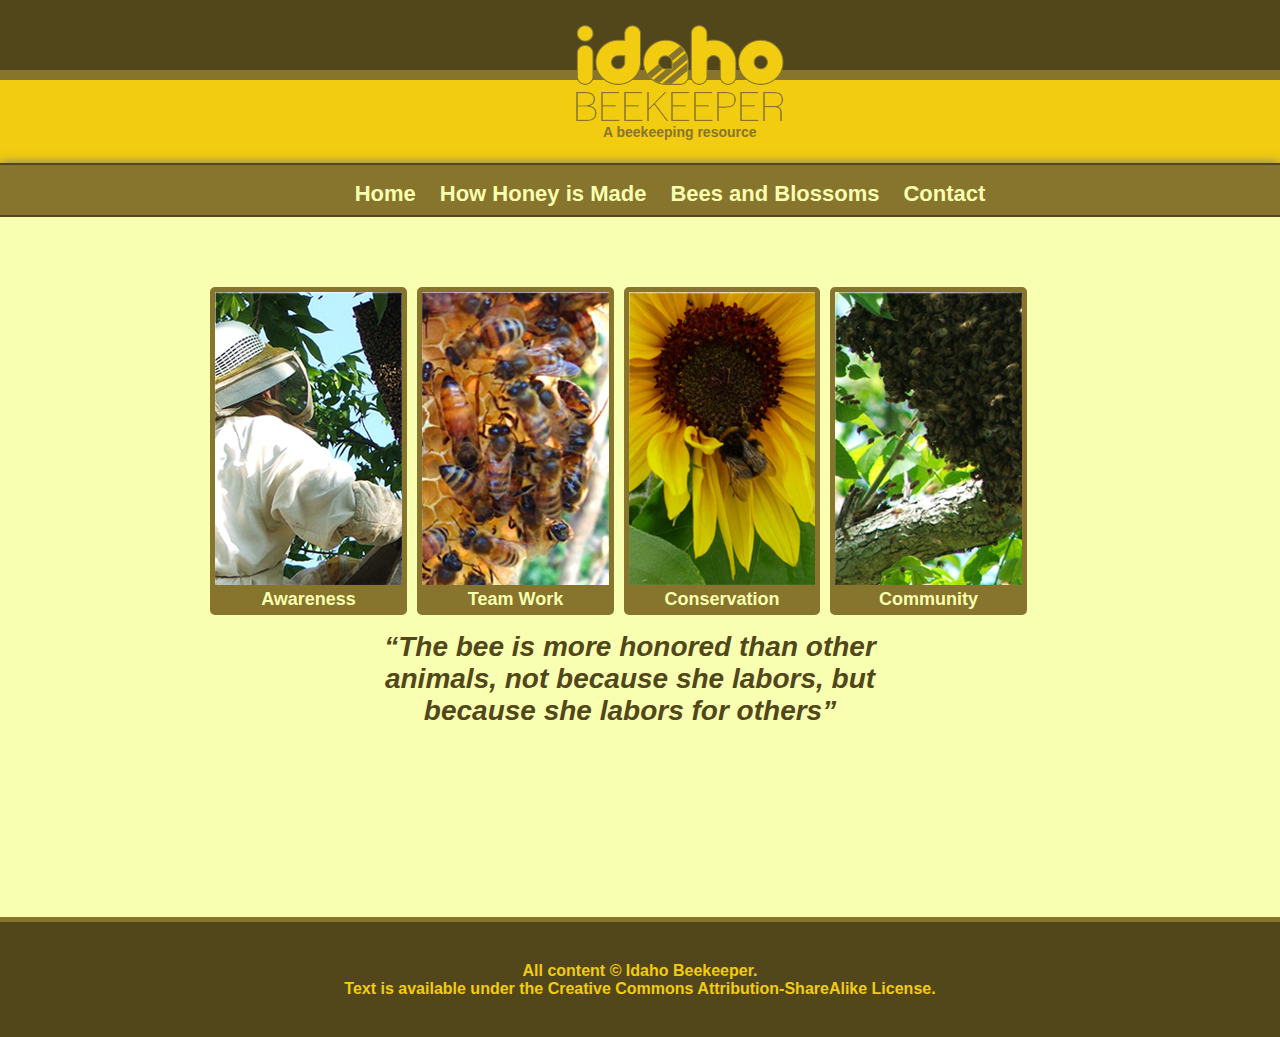
<file: comm310/practice/index.html>
<!DOCTYPE html>
  <html lang="en-us">
    <head>
      <title>Idaho Beekeeper | Home Page</title>

      <meta charset="utf-8"/>

      <link href="beestyleIndex.css" type="text/css" rel="stylesheet" media="screen"/>
    </head>

    <body>
      <header>
        <div class="headerTopBox">

        </div>

        <div class="headerLowerBox">

        </div>

        <div class="logoBox">
          <img src="images/logo.png" alt="Idaho Beekeeper Logo"/>
          <h1>A beekeeping resource</h1>
        </div>

        <nav>
          <ul>
            <li><a href="index.html">Home</a></li>
            <li><a href="process.html">How Honey is Made</a></li>
            <li><a href="types.html">Bees and Blossoms</a></li>
            <li><a href="contact.html">Contact</a></li>
          </ul>
        </nav>
      </header>

      <main>
        <section>
          <figure>
            <img src="images/beekeeping-1.jpg" alt="beekeeping image">
            <figcaption>Awareness</figcaption>
          </figure>

          <figure>
            <img src="images/hive-1.jpg" alt="hive image">
            <figcaption>Team Work</figcaption>
          </figure>

          <figure>
            <img src="images/foraging-1.jpg" alt="foraging image">
            <figcaption>Conservation</figcaption>
          </figure>

          <figure>
            <img src="images/pollen-1.jpg" alt="pollen image">
            <figcaption>Community</figcaption>
          </figure>

          <blockquote class="clear">
            “The bee is more honored than other animals, not because she
            labors, but because she labors for others”
          </blockquote>
        </section>
      </main>

      <footer>
        <p>
          All content &copy; Idaho Beekeeper.<br />
          Text is available under the Creative Commons Attribution-ShareAlike License.
        </p>
      </footer>
    </body>
  </html>
</file>
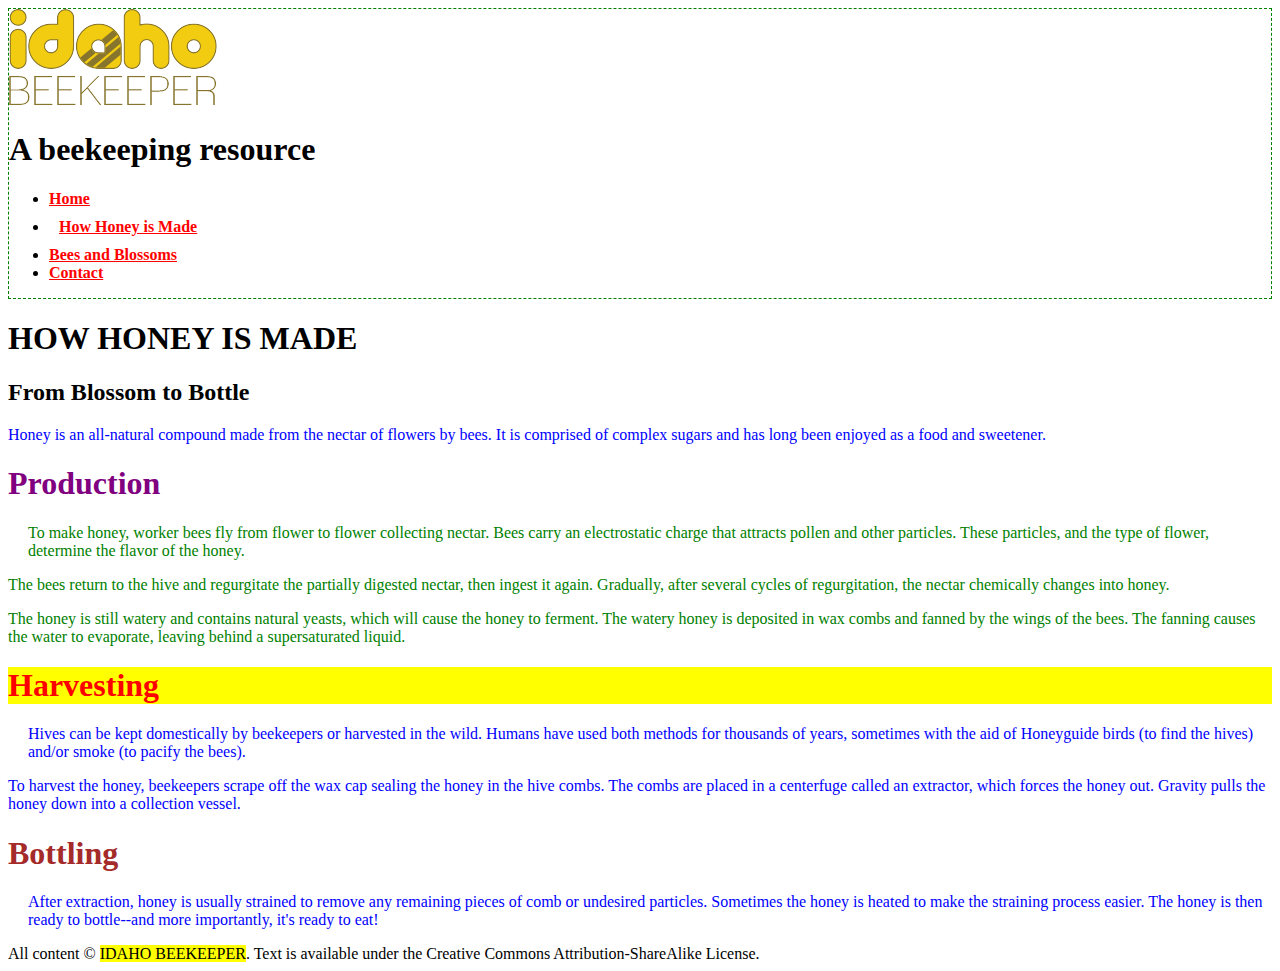
<file: comm310/practice/process.html>
<!DOCTYPE html>
  <html>
    <head>
      <title>Idaho Beekeeper | How Honey is Made</title>
      <meta charset="utf-8" />
      <link href="beestyle.css" type="text/css" rel="stylesheet" media="screen"/>

    </head>

    <body>
      <header>
        <img src="images/logo.png" alt="Idaho Beekeeper Logo" />

        <h1>A beekeeping resource</h1>

        <nav>
          <ul>
            <li>
              <a class="bolded" href="index.html">Home</a>
            </li>

            <li>
              <a class="bolded" href="process.html">How Honey is Made</a>
            </li>

            <li>
              <a class="bolded" href="types.html">Bees and Blossoms</a>
            </li>

            <li>
              <a class="bolded" href="contact.html">Contact</a>
            </li>

          </ul>
        </nav>
      </header>

      <main>
        <article>
          <h1 class="allCaps">How Honey is Made</h1>

          <h2>From Blossom to Bottle</h2>

          <p>Honey is an all-natural compound made from the nectar of flowers by bees. It is comprised of complex sugars and has long been enjoyed as a food and sweetener.</p>

          <section id="production-section">

            <h1 id="purpText">Production</h1>

            <p>To make honey, worker bees fly from flower to flower collecting nectar. Bees carry an electrostatic charge that attracts pollen and other particles. These particles, and the type of flower, determine the flavor of the honey.</p>

            <p>The bees return to the hive and regurgitate the partially digested nectar, then ingest it again. Gradually, after several cycles of regurgitation, the nectar chemically changes into honey.</p>

            <p>The honey is still watery and contains natural yeasts, which will cause the honey to ferment. The watery honey is deposited in wax combs and fanned by the wings of the bees. The fanning causes the water to evaporate, leaving behind a supersaturated liquid.</p>

          </section>

          <section>

            <h1 id="redText" class="showme">Harvesting</h1>

            <p>Hives can be kept domestically by beekeepers or harvested in the wild. Humans have used both methods for thousands of years, sometimes with the aid of Honeyguide birds (to find the hives) and/or smoke (to pacify the bees).</p>

            <p>To harvest the honey, beekeepers scrape off the wax cap sealing the honey in the hive combs. The combs are placed in a centerfuge called an extractor, which forces the honey out. Gravity pulls the honey down into a collection vessel.</p>

          </section>

          <section>

            <h1 id="brownText">Bottling</h1>

            <p>After extraction, honey is usually strained to remove any remaining pieces of comb or undesired particles. Sometimes the honey is heated to make the straining process easier. The honey is then ready to bottle--and more importantly, it's ready to eat! </p>

        </section>
      </article>
    </main>

    <footer>
      All content © <span class="showme allCaps">Idaho Beekeeper</span>. Text is available under the Creative Commons Attribution-ShareAlike License.
    </footer>
  </body>
</html>
</file>
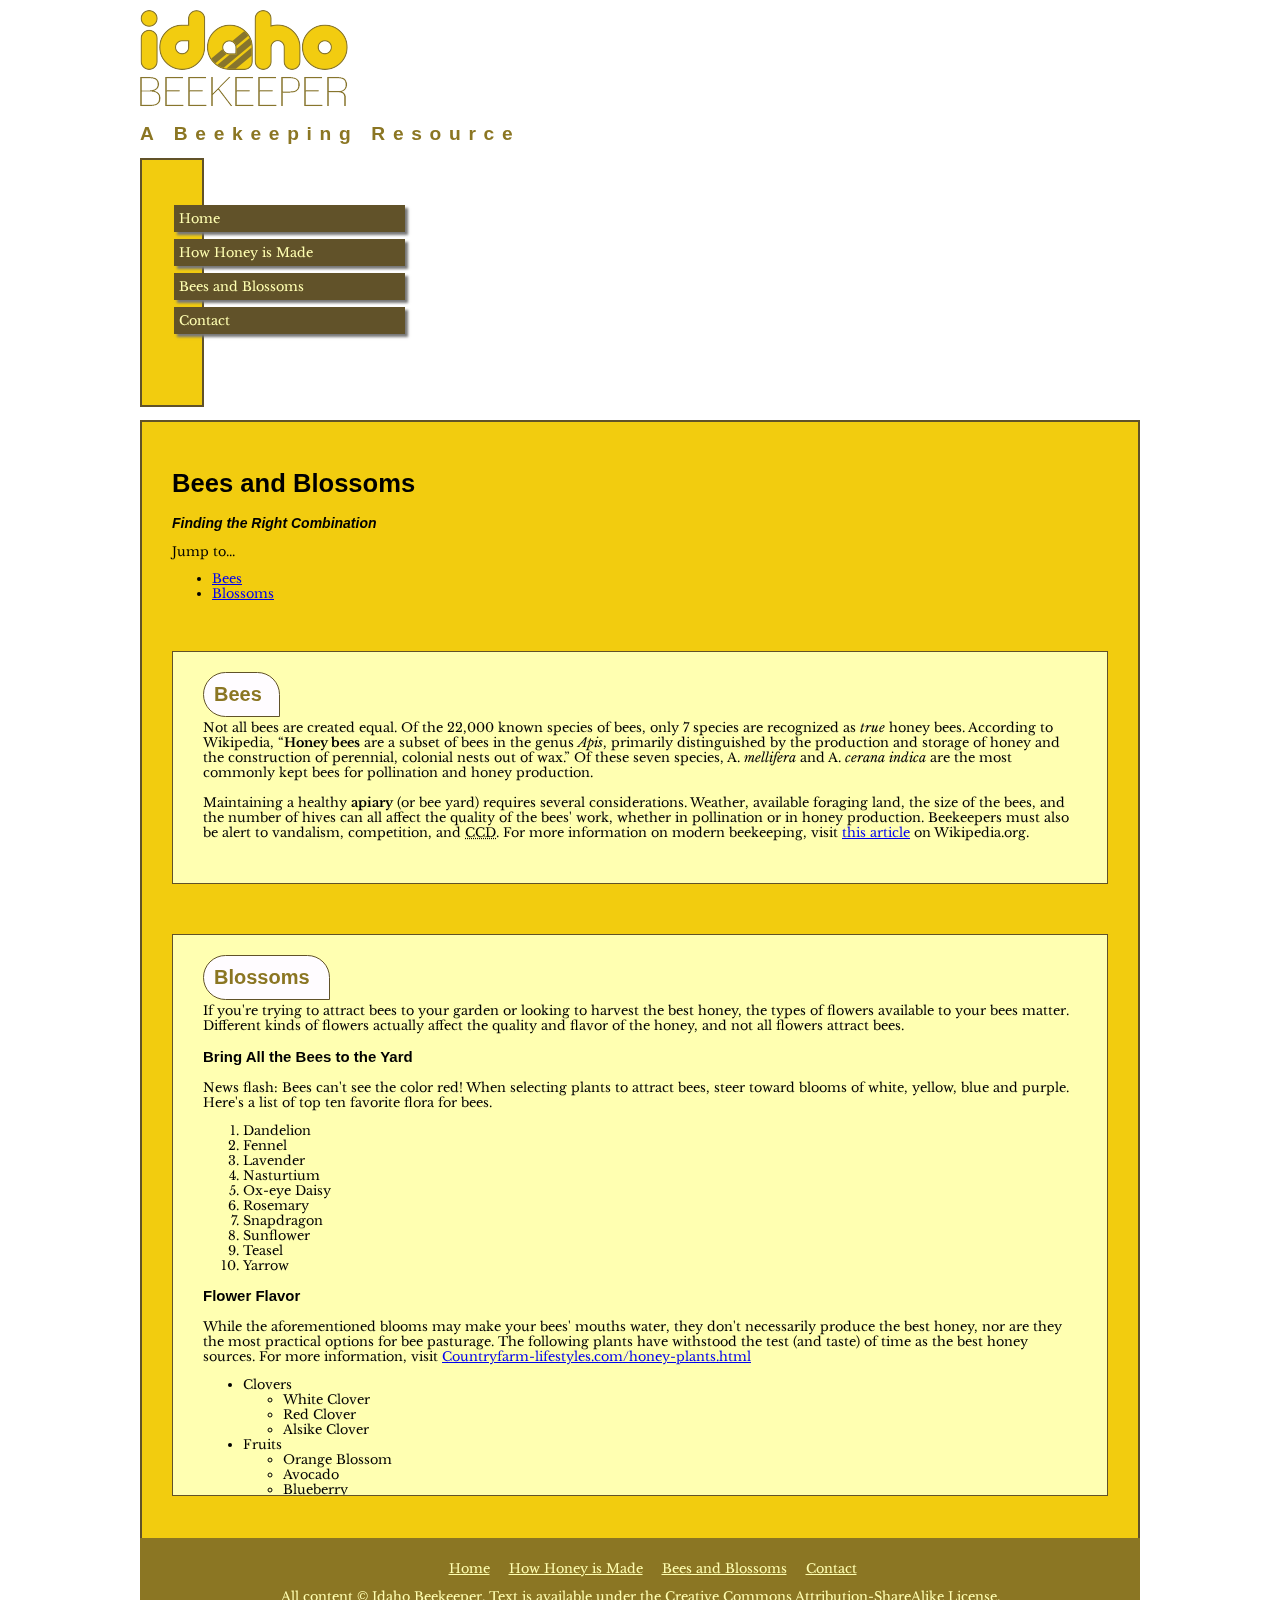
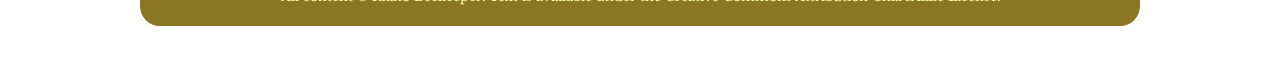
<file: comm310/practice/types.html>
<!DOCTYPE html>
  <html>
    <head>
      <title>Idaho Beekeeper | Bees and Blossoms</title>
      <meta charset="utf-8"/>
      <link href="beestyle2.css" type="text/css" rel="stylesheet" media="screen"/>

    </head>

    <body>
      <header>
        <img src="images/logo.png" alt="Idaho Beekeeper Logo"/>

        <h1>A beekeeping resource</h1>

        <nav>
          <ul>
            <li>
              <a href="index.html">Home</a>
            </li>
            <li>
              <a href="process.html">How Honey is Made</a>
            </li>
            <li>
              <a href="types.html">Bees and Blossoms</a>
            </li>
            <li>
              <a href="contact.html">Contact</a>
            </li>
          </ul>
        </nav>
      </header>

      <main>
        <h1>Bees and Blossoms</h1>

        <h2>Finding the Right Combination</h2>

        <p>
          Jump to...
        </p>

        <ul>
          <li>
            <a href="#bees">Bees</a>
          </li>
          <li>
            <a href="#blossoms">Blossoms</a>
          </li>
        </ul>

        <div id="bees">
          <h2>Bees</h2>

          <p>
            Not all bees are created equal. Of the 22,000 known species of bees, only 7 species are recognized as <em>true</em> honey
            bees.  According to Wikipedia, <q><strong>Honey bees</strong> are a subset of bees in the genus <em>Apis</em>, primarily distinguished by the
            production and storage of honey and the construction of perennial, colonial nests out of wax.</q> Of these seven
            species, A. <em>mellifera</em> and A. <em>cerana indica</em> are the most commonly kept bees for pollination and honey production.<br />
            <br />
            Maintaining a healthy <strong>apiary</strong> (or bee yard) requires several considerations. Weather, available foraging land, the
            size of the bees, and the number of hives can all affect the quality of the bees' work, whether in pollination or
            in honey production. Beekeepers must also be alert to vandalism, competition, and <abbr title="Colony Collapse Disorder">CCD</abbr>. For more information on
            modern beekeeping, visit <a href="http://en.wikipedia.org/wiki/Beekeeping#Modern_beekeeping" target="_blank">this article</a> on Wikipedia.org.
          </p>
        </div>

        <div id="blossoms">
          <h2>Blossoms</h2>

          <p>
            If you're trying to attract bees to your garden or looking to harvest the best honey, the types of flowers
            available to your bees matter. Different kinds of flowers actually affect the quality and flavor of the honey,
            and not all flowers attract bees.
          </p>

          <h3>Bring All the Bees to the Yard</h3>

          <p>
            News flash: Bees can't see the color red! When selecting plants to attract bees, steer toward blooms of white, yellow, blue and
            purple. Here's a list of top ten favorite flora for bees.
          </p>

          <ol>
            <li>
              Dandelion
            </li>
            <li>
              Fennel
            </li>
            <li>
              Lavender
            </li>
            <li>
              Nasturtium
            </li>
            <li>
              Ox-eye Daisy
            </li>
            <li>
              Rosemary
            </li>
            <li>
              Snapdragon
            </li>
            <li>
              Sunflower
            </li>
            <li>
              Teasel
            </li>
            <li>
              Yarrow
            </li>
          </ol>

          <h3>Flower Flavor</h3>

          <p>
            While the aforementioned blooms may make your bees' mouths water, they don't necessarily produce the best honey,
            nor are they the most practical options for bee pasturage. The following plants have withstood the test (and taste)
            of time as the best honey sources. For more information, visit
            <a href="http://www.countryfarm-lifestyles.com/honey-plants.html" target="_blank">Countryfarm-lifestyles.com/honey-plants.html</a>
          </p>

          <ul>
            <li>
              Clovers
              <ul>
                <li>
                  White Clover
                </li>
                <li>
                  Red Clover
                </li>
                <li>
                  Alsike Clover
                </li>
              </ul>
            </li>
            <li>
              Fruits
              <ul>
                <li>
                  Orange Blossom
                </li>
                <li>
                  Avocado
                </li>
                <li>
                  Blueberry
                </li>
              </ul>
            </li>
            <li>
              Cover Crops
              <ul>
                <li>
                  Alfalfa
                </li>
                <li>
                  Buckwheat
                </li>
              </ul>
            </li>
            <li>
              Herbs
              <ul>
                <li>
                  Sage
                </li>
                <li>
                  Fireweed
                </li>
              </ul>
            </li>
          </ul>
        </div>
      </main>

      <footer>
        <nav>
          <ul>
            <li><a href="index.html">Home</a></li>
            <li><a href="process.html">How Honey is Made</a></li>
            <li><a href="types.html">Bees and Blossoms</a></li>
            <li><a href="contact.html">Contact</a></li> <!--
                                                             This is the only link that wont
                                                             change color despite having the
                                                             same properties of the other
                                                             links in the footer. I suspect
                                                             it is because it does not yet
                                                             have a real page connected to it.
                                                        -->
          </ul>
        </nav>

        <p>
          All content &copy; Idaho Beekeeper. Text is available under the
          Creative Commons Attribution-ShareAlike License.
        </p>
      </footer>
    </body>
  </html>
</file>
<file: comm310/practice/beestyleIndex.css>
body {
  margin: 0px 0px 0px 0px;
  min-width: 870px;
}

.headerTopBox {
  height: 70px;
  background-color: #52471b;
  border-top: 0px;
  border-right: 0px;
  border-bottom: 10px;
  border-left: 0px;
  border-color: #87752d;
  border-style: solid;
}

.headerLowerBox {
  height: 85px;
  background-color: #f2cc10; /* There is a resource video for repeating images.
                                The notes in photoshop say to do a solid yellow
                                background and that we will not be graded for
                                the repeating image. So, I am following the
                                notes.
                             */
}

.logoBox {
  position: relative;
  bottom: 140px;
  left: 45%;
}

header h1 {
  color: #87752d;
  font-family: 'Arial', 'Gadget', sans-serif;
  font-size: 14px;
  margin-top: -2px;
  padding-left: 27px;
}

header nav {
  height: 40px;
  background-color: #87752d;
  border-top: 2px;
  border-right: 0px;
  border-bottom: 2px;
  border-left: 0px;
  border-color: #52471b;
  border-style: solid;
  margin-top: -126px;
  text-align: center;
  padding-bottom: 10px;
  -moz-box-shadow: 0px 0px 10px #777777;
	-webkit-box-shadow: 0px 0px 10px #777777;
	box-shadow: 0px 0px 10px #777777;
}

header nav li {
  list-style: none;
  display: inline;
  padding-left: 20px;
  font-family: 'Arial', 'Gadget', sans-serif;
  font-size: 22px;
  font-weight: bold;
}

header nav a:link, nav a:visited {
  color: #f8ffb0;
  text-decoration: none;
  display: inline-block;
}

main {
  height: 700px;
  background-color: #f8ffb0;
  margin-top: 0px;
}

section {
    width: 870px;
    margin: 0px auto 20px auto;
}

section figure {
  background-color: #87752d;
  float: left;
  margin-top: 70px;
  margin-left: 5px;
  margin-right: 5px;
  border: 5px solid #87752d;
  border-radius: 5px 5px;
}

main section figure figcaption {
  color: #f8ffb0;
  font-family: 'Arial', 'Gadget', sans-serif;
  font-size: 18px;
  text-align: center;
  font-weight: bold;
}

main blockquote {
  width: 500px;
  margin-top: 50px; /* It says 50px in Photoshop so I am going with it. */
  margin-left: 175px;
  color: #52471b;
  font-family: 'Arial', 'Gadget', sans-serif;
  font-size: 28px;
  font-style: italic;
  font-weight: bold;
  text-align: center;
}

.clear {
  clear: both;
}

footer {
  background-color: #52471b;
  height: 115px;
  border-top: 5px;
  border-right: 0px;
  border-bottom: 0px;
  border-left: 0px;
  border-color: #87752d;
  border-style: solid;
}

footer p {
  font-family: 'Arial', 'Gadget', sans-serif;
  text-align: center;
  color: #f2cc10;
  font-weight: bold;
  margin-top: 40px;
}
</file>
<file: comm310/practice/beestyle.css>
/*READ THESE NOTES!*/

/*This document is filled with instructions/help in the form of comments*/

/*This is how you write a CSS comment*/

/*It is suggested that you work through this assignment by following the comments/prompts in this CSS file from top to bottom*/






/*You will use Class selectors on the following two rules*/


	/*Take a look at the declaration (property: value;) of the following rule. Find the two elements in the screenshot that are both syled with a yellow background. Notice that the screenshot provides you with the declaration (property: value;) that should be used in this CSS document. You will need to insert the class name showme into the appropriate opening tags in the HTML file (see page 184 for more information about class attributes)*/

	.showme{

		background-color: yellow;

	}

	/*NOTICE that this rule should be a class, but it is missing the class name. You will need to choose a name, make it something descriptive, for this class selector. You will also need to insert this class into the HTML*/

	.allCaps{

		text-transform: uppercase;

	}






/*The following three rules should use ID selectors*/


	/*You will need to give these ID selectors names, and place the ids into the correct places in the HTML. Use the screenshot to determine what tag these IDs need to be placed on (see page 183 for more information about ID attributes). */

	#purpText{

		color: purple;

	}

	/*This will change the Harvesting text color*/

	#redText{

		color: red;

	}

	#brownText{

		color: brown;

	}






/*The following two rules should use Type Selectors. Type selectors are just the keywords used in the HTML tags. For instance a paragraph tag looks like this <p>, and the correlating CSS Type Selector would just be p (see page 238 for more information about Type Selectors)*/


	/*You will need to insert the correct type selector for the next two rules*/

	header{
		border: dashed 1px green;

	}

	/*By default this will change your document to have all the paragraphs to be blue. A rule further down this page will change the color of the Production paragraph text to be green. Don't be confused when your document doesn't match the screenshot exactly just yet.*/

	p{

		color: blue;

	}






/*The following two rules should use a mix of selectors (ex: #someid p - which would grab all paragraphs inside the element with the id of someid). This will require you to understand how to read the selectors. Reference the "How to Read CSS Selectors" page in the Week 4 Day 1 iLearn folder. Another good reference would be page 238 of the book, which will describe the different types of selectors.*/



	/*You will need to insert a class named "bolded" into the HTML. */

	li .bolded{

		font-weight: bold;

	}

	/*You will need to insert an id into the HTML named "production-section" This has been named to describe the element it should be placed on. */

	#production-section p{

		color: green;

	}






/*The following three rules should use more advanced selectors. The exact selector type is outlined below.*/


	/*Use a Child selector for the following (see page 238 for more information about Child Selectors). This rule will change the links text color.*/

	li>a{

		color: red;

	}

	/*Use an Adjacent sibling selector for the following. The adjacent sibling selector matches an element that is the next sibling of another.*/

	h1+p{

		padding-left: 20px;

	}

	/*nth-child (This is not in your reading, but Google how it works. */

		li:nth-child(2){

		padding: 10px;

	}
</file>
<file: comm310/practice/beestyle2.css>
/*==============Google font============*/

/* This is an example of how to use google fonts. You don't need to do anything with this code, it is just here as a reference. Notice that you include this @import line, and then you use the font-family like normal everywhere else in the document. */

@import url(https://fonts.googleapis.com/css?family=Libre+Baskerville);



body {

	font-family: 'Libre Baskerville', serif;
	/* Set the default font size for the body text below this comment. Reference the screenshot to know what size to make this text. Use "em" for font size. */
	font-size: .8em;
	width: 1000px;
	margin: 10px auto 20px auto;
	text-align: left;
}

/*==============Web safe fonts============*/

/* Check out this site for more web safe font families http://www.w3schools.com/cssref/css_websafe_fonts.asp */

/* You can make a single CSS rule apply to multiple elements by using a comma between each selector. The following rule will apply to all the headings on the page (h1-h6). */

h1, h2, h3, h4, h5, h6 {
	font-family: 'Arial Black', 'Gadget', sans-serif;
}

/*==============Header============*/

/* This rule is using a decedent selector (Take a look at page 238 in the book to learn more about decedent selectors). Use the screenshot */

header h1 {

	/*Write a declaration (property: value;) below this comment that will change the capitalization of the h1's font without rewriting the code in the HTML. */
	text-transform: capitalize;


	/* Write a declaration (property: value;) below this comment to set the font size of this h1 ("A Beekeeping Resource") using a percent. The exact percent is not provided for you in the screenshot. Try to match the size visually. */
	font-size: 150%;


	/* Write a declaration (property: value;) below this comment to set the font color using a hex code. You will need to use Photoshop to eyedrop this color from the screenshot. */
	color: #8b7623;


	/* Write a declaration (property: value;) below this comment to set the letter spacing of this h1 ("A Beekeeping Resource") using EMs. The exact spacing is not provided for you in the screenshot. Try to match the spacing visually. */
	letter-spacing: .4em;

}

/*==============Main Navigation============*/

/* The following two rules effect only the <ul>s and <li>'s in the <nav>. The selector "nav ul" would be read, "Find all nav tags, then find any children that are <ul>s, and select them." These are more specific so that other list on the page won't be styled the same */

header nav ul {

	/* Write a declaration (property: value;) below this comment to change the background color of this <ul> using a hex color. You will need to use Photoshop to eyedrop this color from the screenshot. */
	background-color: #f2cc0f;
	width: 20px;
	height: 200px;
	padding-top: 45px;
	border: 2px solid rgb(97, 82, 41);


}

header nav li{

	/* Write a declaration (property: value;) below this comment to change the background color of the <li>s using an rgba color. You will need to use Photoshop to eyedrop this color from the screenshot. This might not be exactly the same color since there is an opacity. */
	background-color: rgb(97, 82, 41);
	width: 220px;
	padding: 6px;
	padding-left: 5px;
	margin-bottom: 7px;
	margin-left: -8px;
	-moz-box-shadow: 5px 5px 5px #777777;
	-webkit-box-shadow: 5px 5px 5px #777777;
	box-shadow: 2.5px 2.5px 2.5px #777777;
	list-style: none;
}

/*==============LINK STYLE============*/

/* You will need to style your links using the colors defined in the screenshot. Use hex codes for all of these link colors. You will need to make sure that the other links on this page don't also get styled the same. This will work very similar to how the main navigation selectors work above. You need to be specific. */
	header nav a:link, nav a:visited {
		color: #ffffb1;
		text-decoration: none;
}

	header nav a:hover {
		color: #f3c81a;
}

	header nav a:active {
		color: #fffcff;
}

	footer nav li {
		list-style: none;
		color: #ffffb1;
		display: inline;
		padding-right: 15px;
}

footer nav a:link, nav a:visited {
	color: #ffffb1;
}

footer nav a:hover {
	color: #f3c81a;
}

footer nav a:active {
	color: #fffcff;
}

/*==============MAIN STYLE============*/

/*use the screenshot to make the appropriate changes to these elements*/

main {
	border: 2px solid rgb(97, 82, 41);
	background-color: #f2cc0f;
	padding: 30px;
}

h2{
	font-size: 14px;
	font-style: italic;
}

div h2{
	font-size: 20px;
	font-style: normal;
	color: #8b7623;
	background-color: #fffcff;
	border: 1px solid rgb(97, 82, 41);
	border-top-left-radius: 25px 25px;
	border-top-right-radius: 25px 25px;
	border-bottom-left-radius: 25px 25px;
	padding: 10px;
	margin-top: -10px;
	margin-bottom: -10px;
}

#bees {
	border: 1px solid rgb(97, 82, 41);
	background-color: #ffffb1;
	padding: 30px;
	margin-top: 50px;
}

#bees h2 {
	width: 55px;
}

#blossoms {
	border: 1px solid rgb(97, 82, 41);
	background-color: #ffffb1;
	padding: 30px;
	margin-top: 50px;
	margin-bottom: 25px;
	height: 500px;
	overflow: scroll;
}

#blossoms h2 {
	width: 105px;
}

footer{
	text-align: center;
	color: #ffffb1;
	background-color: #8b7623;
	margin-top: -15px;
	margin-bottom: 40px;
	border-bottom-left-radius: 20px 20px;
	border-bottom-right-radius: 20px 20px;
	padding: 10px;
}
</file>
